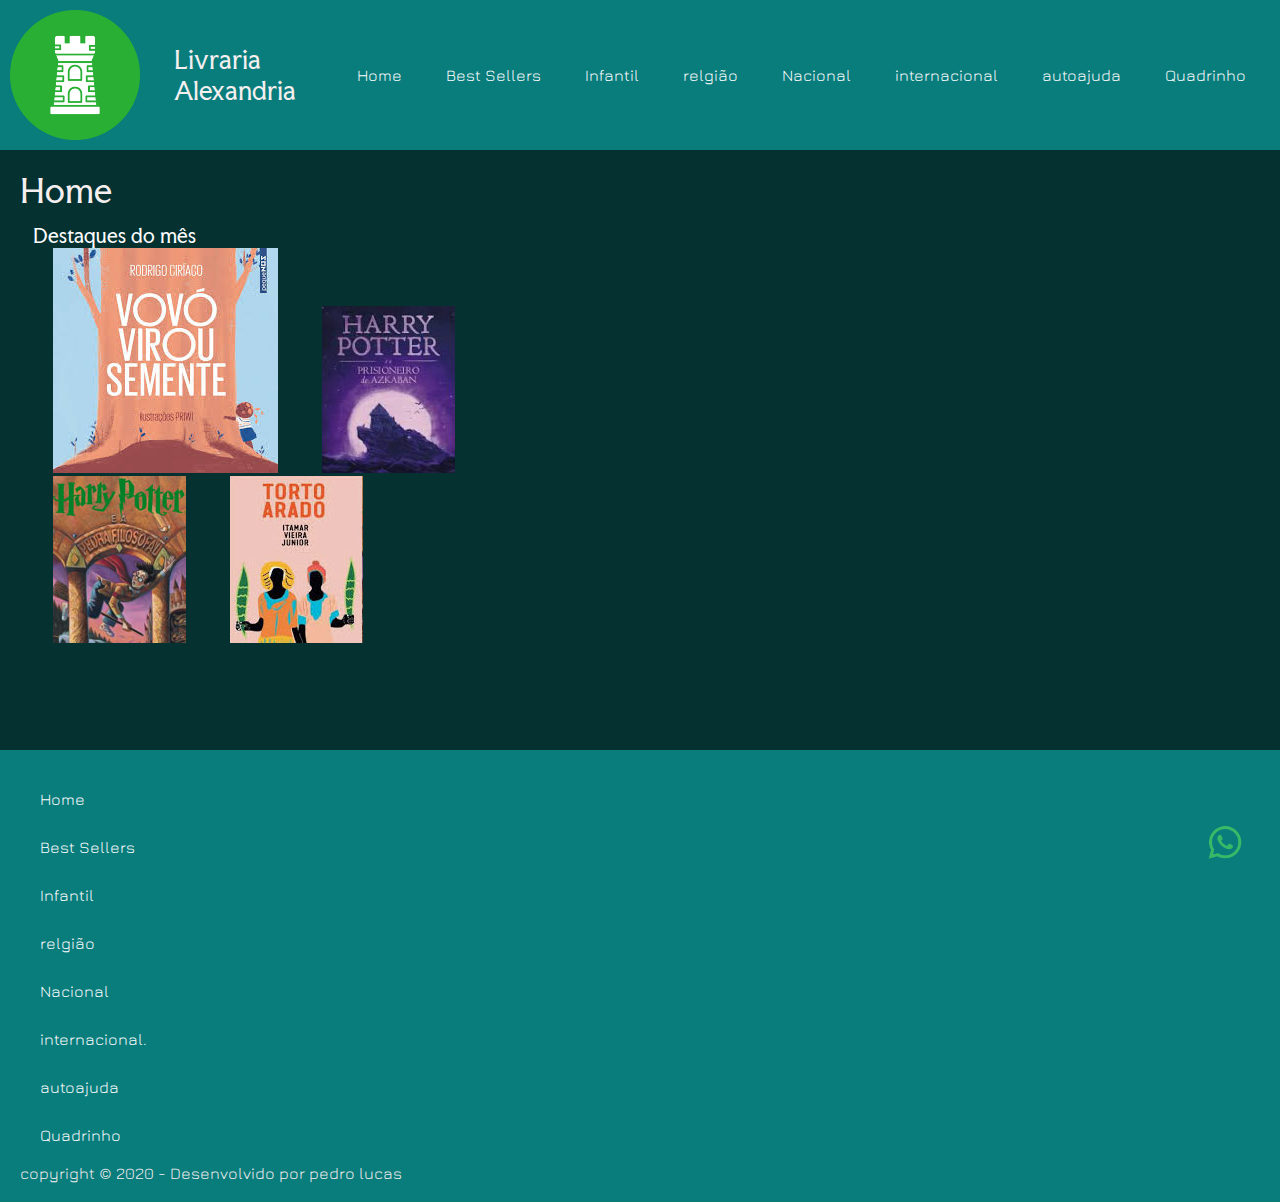
<file: index.html>
<!DOCTYPE html>
<html lang="pt-br">

<head>
    <meta charset="UTF-8">
    <meta name="viewport" content="width=device-width, initial-scale=1.0">
    <title>Livraria Alexandria</title>

    <link rel="preconnect" href="https://fonts.googleapis.com">
    <link rel="preconnect" href="https://fonts.gstatic.com" crossorigin>
    <link href="https://fonts.googleapis.com/css2?family=Faculty+Glyphic&family=Jura:wght@300..700&display=swap"
        rel="stylesheet">


    <link rel="stylesheet" href="css/lightbox.css">
    <link rel="stylesheet" href="css/style.css">
</head>

<body>

    <header><!-- topo do site -->
        <img src="img/logo-livraria.png" alt="logotipo livraria Alexandria" class="logo">
        <h2 class="nome-empresa">Livraria Alexandria</h2>

        <nav>
            <ul>
                <li><a href="index.html">Home</a></li>
                <li><a href="best-sellers.html">Best Sellers</a></li>
                <li><a href="infantil.html">Infantil</a></li>
                <li><a href="religiao.html">relgião</a></li>
                <li><a href="nacional.html">Nacional</a></li>
                <li><a href="internacional.html">internacional</a></li>
                <li><a href="auto-ajuda.html">autoajuda</a></li>
                <li><a href="quadrinhos.html">Quadrinho</a></li>
            </ul>
        </nav>


        <div class="teste-menu-responsivo">

            aqui entra o menu hamburguer
        </div>


    </header>

    <main><!-- conteudo principal -->
        <h1 class="page-title">Home</h1>
        <div class="destaques">
            <h3>Destaques do mês</h3>
            <div>
                <a href="destaques/capa1.jpg" data-lightbox="roadtrip" data-title ="Explicando a efemeridade da nossa futil existencia para seres que ainda tem esperança"> <img src="destaques/mini1.jpg" alt="link para imagen da capa"></a>
                <a href="destaques/capa2.jpg" data-lightbox="roadtrip"><img src="destaques/mini2.jpg" alt="link para imagen da capa"></a>
                <a href="destaques/capa3.jpg" data-lightbox="roadtrip"><img src="destaques/mini3.jpg" alt="link para imagen da capa"></a>
                <a href="destaques/capa4.jpg" data-lightbox="roadtrip"><img src="destaques/mini4.jpg" alt="link para imagen da capa"></a>
            </div>
        </div>
    </main>



    <footer><!-- rodape do site -->
        <nav>
            <ul>
                <li><a href="index.html">Home</a></li>
                <li><a href="best-sellers.html">Best Sellers</a></li>
                <li><a href="infantil.html">Infantil</a></li>
                <li><a href="religiao.html">relgião</a></li>
                <li><a href="nacional.html">Nacional</a></li>
                <li><a href="internacional.html">internacional.</a></li>
                <li><a href="auto-ajuda.html">autoajuda</a></li>
                <li><a href="quadrinhos.html">Quadrinho</a></li>
            </ul>
        </nav>
        <!-- icone do whatsapp para enviar mensagens -->
        <img src="img/whatsapp.png" alt="Botão" id="btn-whats" onclick="showMessage()">
        <div id="whatsmensagem">
            <textarea name="msg" id="msg" cols="30" rows="10"></textarea>
            <button onclick="enviarMsg()">Enviar</button>
        </div>
        <div class="assinatura">copyright &copy; <span class="time">2020</span> - Desenvolvido por pedro lucas </div>
    </footer>



    <script src="JS/code.js"></script>
    <script src="https://ajax.googleapis.com/ajax/libs/jquery/3.7.1/jquery.min.js"></script>
    <script src="JS/lightbox.js"></script>
</body>

</html>
</file>
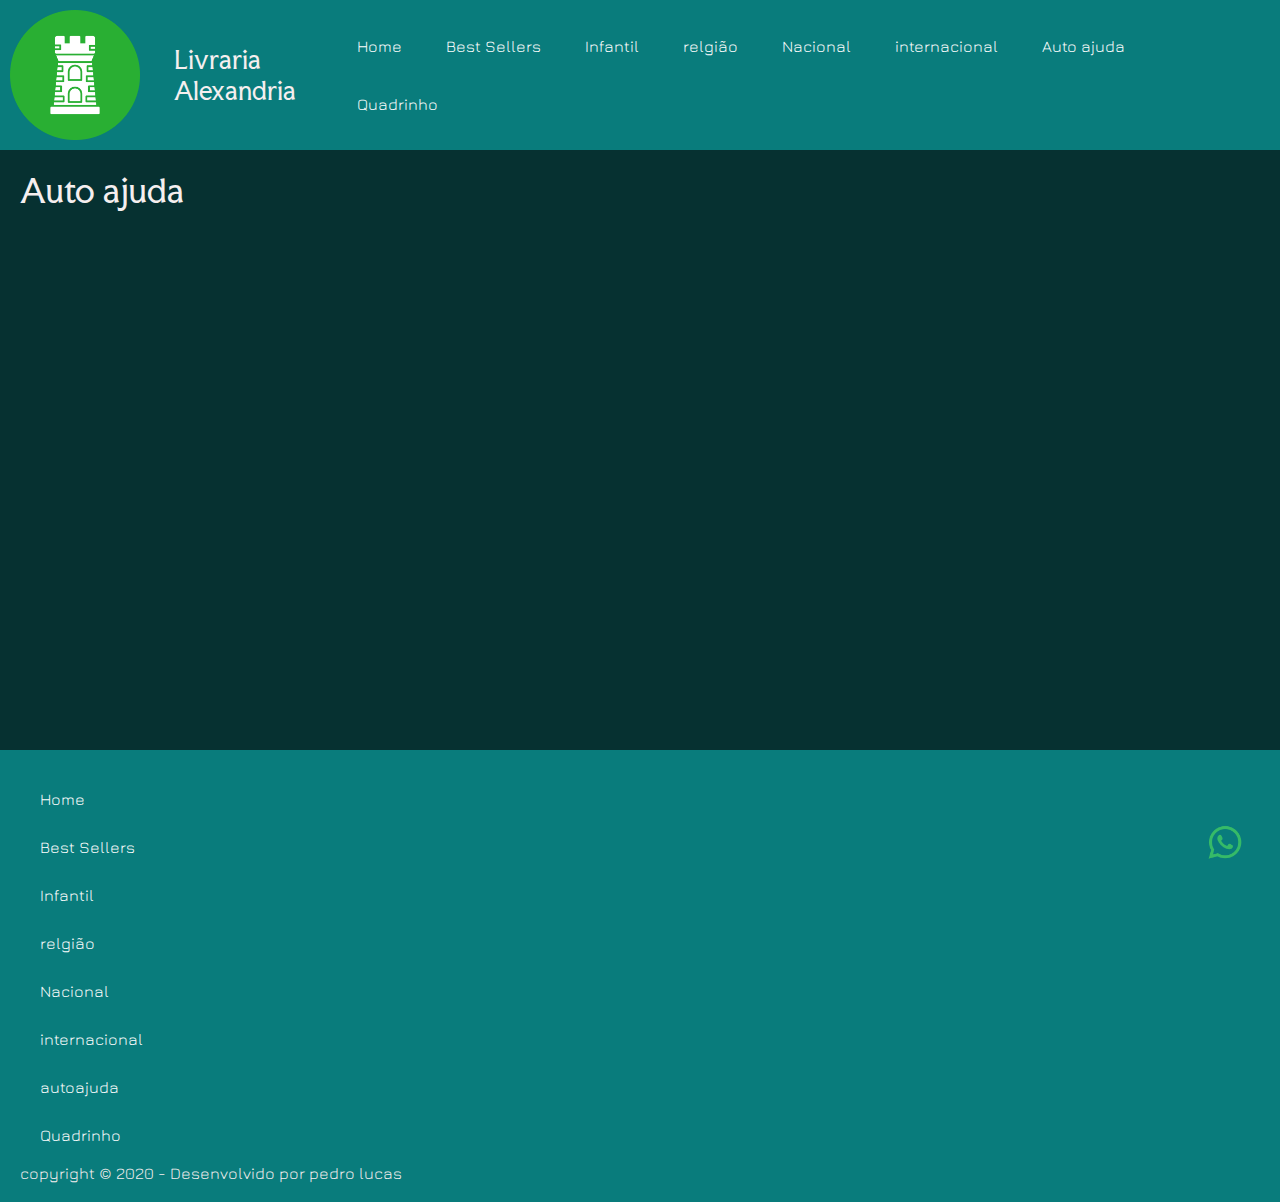
<file: auto-ajuda.html>
<!DOCTYPE html>
<html lang="pt-br">
<head>
    <meta charset="UTF-8">
    <meta name="viewport" content="width=device-width, initial-scale=1.0">
    <title>Livraria Alexandria</title>

<link rel="preconnect" href="https://fonts.googleapis.com">
<link rel="preconnect" href="https://fonts.gstatic.com" crossorigin>
<link href="https://fonts.googleapis.com/css2?family=Faculty+Glyphic&family=Jura:wght@300..700&display=swap" rel="stylesheet">

<link rel="stylesheet" href="css/style.css">   
</head>

<body>

<header><!-- topo do site -->
<img src="img/logo-livraria.png" alt="logotipo livraria Alexandria" class="logo">
<h2 class="nome-empresa">Livraria Alexandria</h2>

<nav>
    <ul>
        <li><a href="index.html">Home</a></li>
        <li><a href="best-sellers.html">Best Sellers</a></li>
        <li><a href="infantil.html">Infantil</a></li>
        <li><a href="religiao.html">relgião</a></li>
        <li><a href="nacional.html">Nacional</a></li>
        <li><a href="internacional.html">internacional</a></li>
        <li><a href="auto-ajuda.html">Auto ajuda</a></li>
        <li><a href="quadrinhos.html">Quadrinho</a></li>
    </ul>
</nav>


</header>

<main><!-- conteudo principal -->
<h1 class="page-title"> Auto ajuda</h1>
</main>

<footer><!-- rodape do site -->

    
<nav>
    <ul>
        <li><a href="index.html">Home</a></li>
        <li><a href="best-sellers.html">Best Sellers</a></li>
        <li><a href="infantil.html">Infantil</a></li>
        <li><a href="religiao.html">relgião</a></li>
        <li><a href="nacional.html">Nacional</a></li>
        <li><a href="internacional.html">internacional</a></li>
        <li><a href="auto-ajuda.html">autoajuda</a></li>
        <li><a href="quadrinhos.html">Quadrinho</a></li>
    </ul>
</nav>
<!-- icone do whatsapp para enviar mensagens -->
 <img src="img/whatsapp.png" alt="Botão" id="btn-whats" onclick="showMessage()">
 <div id="whatsmensagem">
    <textarea name="msg" id="msg" cols="30" rows="10"></textarea>
    <button onclick="enviarMsg()">Enviar</button>
 </div>
<div class="assinatura">copyright &copy; <span class="time">2020</span> - Desenvolvido por pedro lucas </div>
</footer>



<script src="JS/code.js"></script>
</body>

</html>
</file>
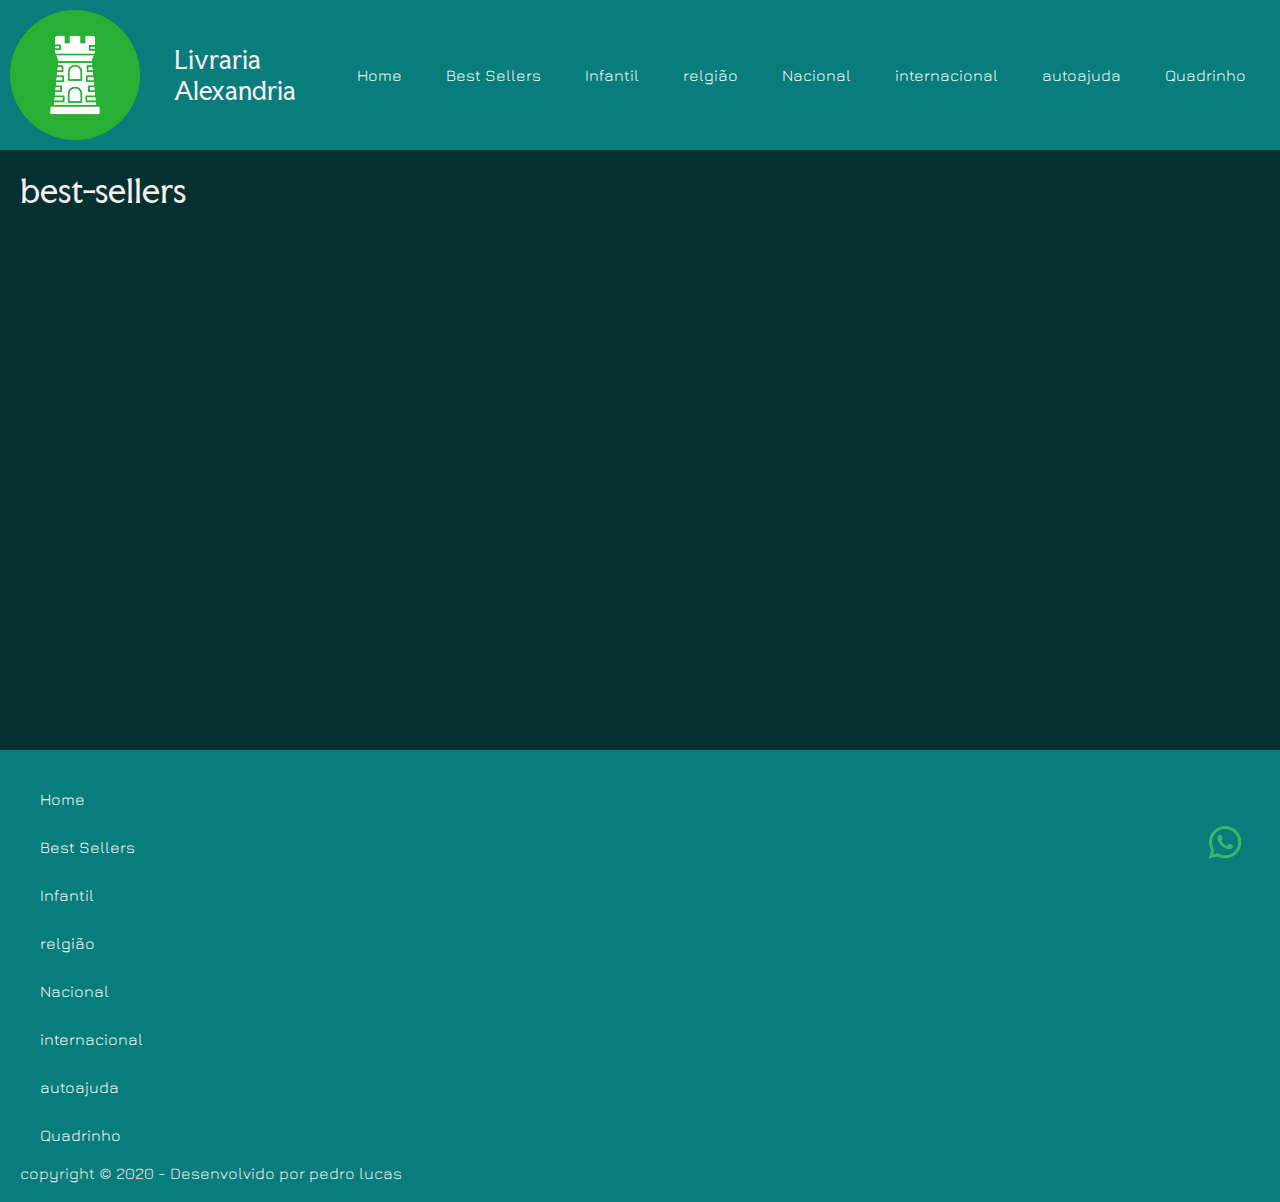
<file: best-sellers.html>
<!DOCTYPE html>
<html lang="pt-br">
<head>
    <meta charset="UTF-8">
    <meta name="viewport" content="width=device-width, initial-scale=1.0">
    <title>Livraria Alexandria</title>
    
<link rel="preconnect" href="https://fonts.googleapis.com">
<link rel="preconnect" href="https://fonts.gstatic.com" crossorigin>
<link href="https://fonts.googleapis.com/css2?family=Faculty+Glyphic&family=Jura:wght@300..700&display=swap" rel="stylesheet">
    
    <link rel="stylesheet" href="css/style.css">   
</head>

<body>

<header><!-- topo do site -->
<img src="img/logo-livraria.png" alt="logotipo livraria Alexandria" class="logo">
<h2 class="nome-empresa">Livraria Alexandria</h2>

<nav>
    <ul>
        <li><a href="index.html">Home</a></li>
        <li><a href="best-sellers.html">Best Sellers</a></li>
        <li><a href="infantil.html">Infantil</a></li>
        <li><a href="religiao.html">relgião</a></li>
        <li><a href="nacional.html">Nacional</a></li>
        <li><a href="internacional.html">internacional</a></li>
        <li><a href="auto-ajuda.html">autoajuda</a></li>
        <li><a href="quadrinhos.html">Quadrinho</a></li>
    </ul>
</nav>


</header>

<main><!-- conteudo principal -->
<h1 class="page-title"> best-sellers</h1>
</main>

<footer><!-- rodape do site -->
<nav>
    <ul>
        <li><a href="index.html">Home</a></li>
        <li><a href="best-sellers.html">Best Sellers</a></li>
        <li><a href="infantil.html">Infantil</a></li>
        <li><a href="religiao.html">relgião</a></li>
        <li><a href="nacional.html">Nacional</a></li>
        <li><a href="internacional.html">internacional</a></li>
        <li><a href="auto-ajuda.html">autoajuda</a></li>
        <li><a href="quadrinhos.html">Quadrinho</a></li>
    </ul>
</nav>
<!-- icone do whatsapp para enviar mensagens -->
 <img src="img/whatsapp.png" alt="Botão" id="btn-whats" onclick="showMessage()">
 <div id="whatsmensagem">
    <textarea name="msg" id="msg" cols="30" rows="10"></textarea>
    <button onclick="enviarMsg()">Enviar</button>
 </div>
<div class="assinatura">copyright &copy; <span class="time">2020</span> - Desenvolvido por pedro lucas </div>
</footer>



<script src="JS/code.js"></script>
</body>

</html>
</file>
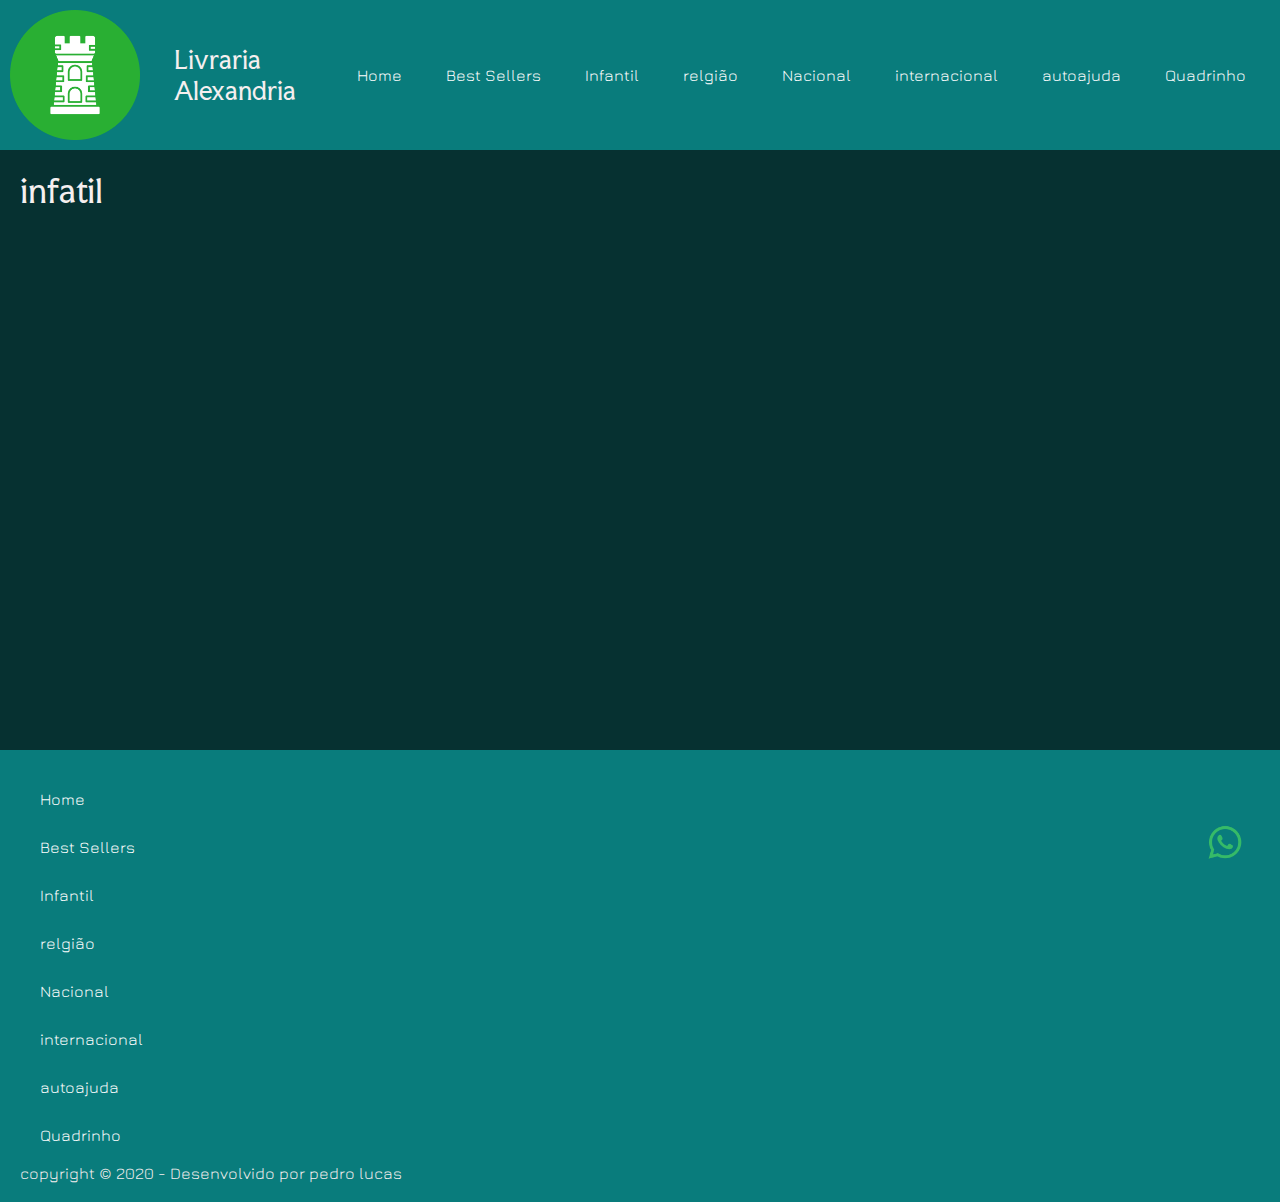
<file: infantil.html>
<!DOCTYPE html>
<html lang="pt-br">

<head>
    <meta charset="UTF-8">
    <meta name="viewport" content="width=device-width, initial-scale=1.0">
    <title>Livraria Alexandria</title>

    <link rel="preconnect" href="https://fonts.googleapis.com">
    <link rel="preconnect" href="https://fonts.gstatic.com" crossorigin>
    <link href="https://fonts.googleapis.com/css2?family=Faculty+Glyphic&family=Jura:wght@300..700&display=swap"
        rel="stylesheet">


    <link rel="stylesheet" href="css/style.css">
</head>

<body>

    <header><!-- topo do site -->
        <img src="img/logo-livraria.png" alt="logotipo livraria Alexandria" class="logo">
        <h2 class="nome-empresa">Livraria Alexandria</h2>

        <nav>
            <ul>
                <li><a href="index.html">Home</a></li>
                <li><a href="best-sellers.html">Best Sellers</a></li>
                <li><a href="infantil.html">Infantil</a></li>
                <li><a href="religiao.html">relgião</a></li>
                <li><a href="nacional.html">Nacional</a></li>
                <li><a href="internacional.html">internacional</a></li>
                <li><a href="auto-ajuda.html">autoajuda</a></li>
                <li><a href="quadrinhos.html">Quadrinho</a></li>
            </ul>
        </nav>


    </header>

    <main><!-- conteudo principal -->
        <h1 class="page-title"> infatil</h1>
    </main>

    <footer><!-- rodape do site -->
        <nav>
            <ul>
                <li><a href="index.html">Home</a></li>
                <li><a href="best-sellers.html">Best Sellers</a></li>
                <li><a href="infantil.html">Infantil</a></li>
                <li><a href="religiao.html">relgião</a></li>
                <li><a href="nacional.html">Nacional</a></li>
                <li><a href="internacional.html">internacional</a></li>
                <li><a href="auto-ajuda.html">autoajuda</a></li>
                <li><a href="quadrinhos.html">Quadrinho</a></li>
            </ul>
        </nav>
        <!-- icone do whatsapp para enviar mensagens -->
        <img src="img/whatsapp.png" alt="Botão" id="btn-whats" onclick="showMessage()">
        <div id="whatsmensagem">
            <textarea name="msg" id="msg" cols="30" rows="10"></textarea>
            <button onclick="enviarMsg()">Enviar</button>
        </div>
        <div class="assinatura">copyright &copy; <span class="time">2020</span> - Desenvolvido por pedro lucas </div>
    </footer>



    <script src="JS/code.js"></script>
</body>

</html>
</file>
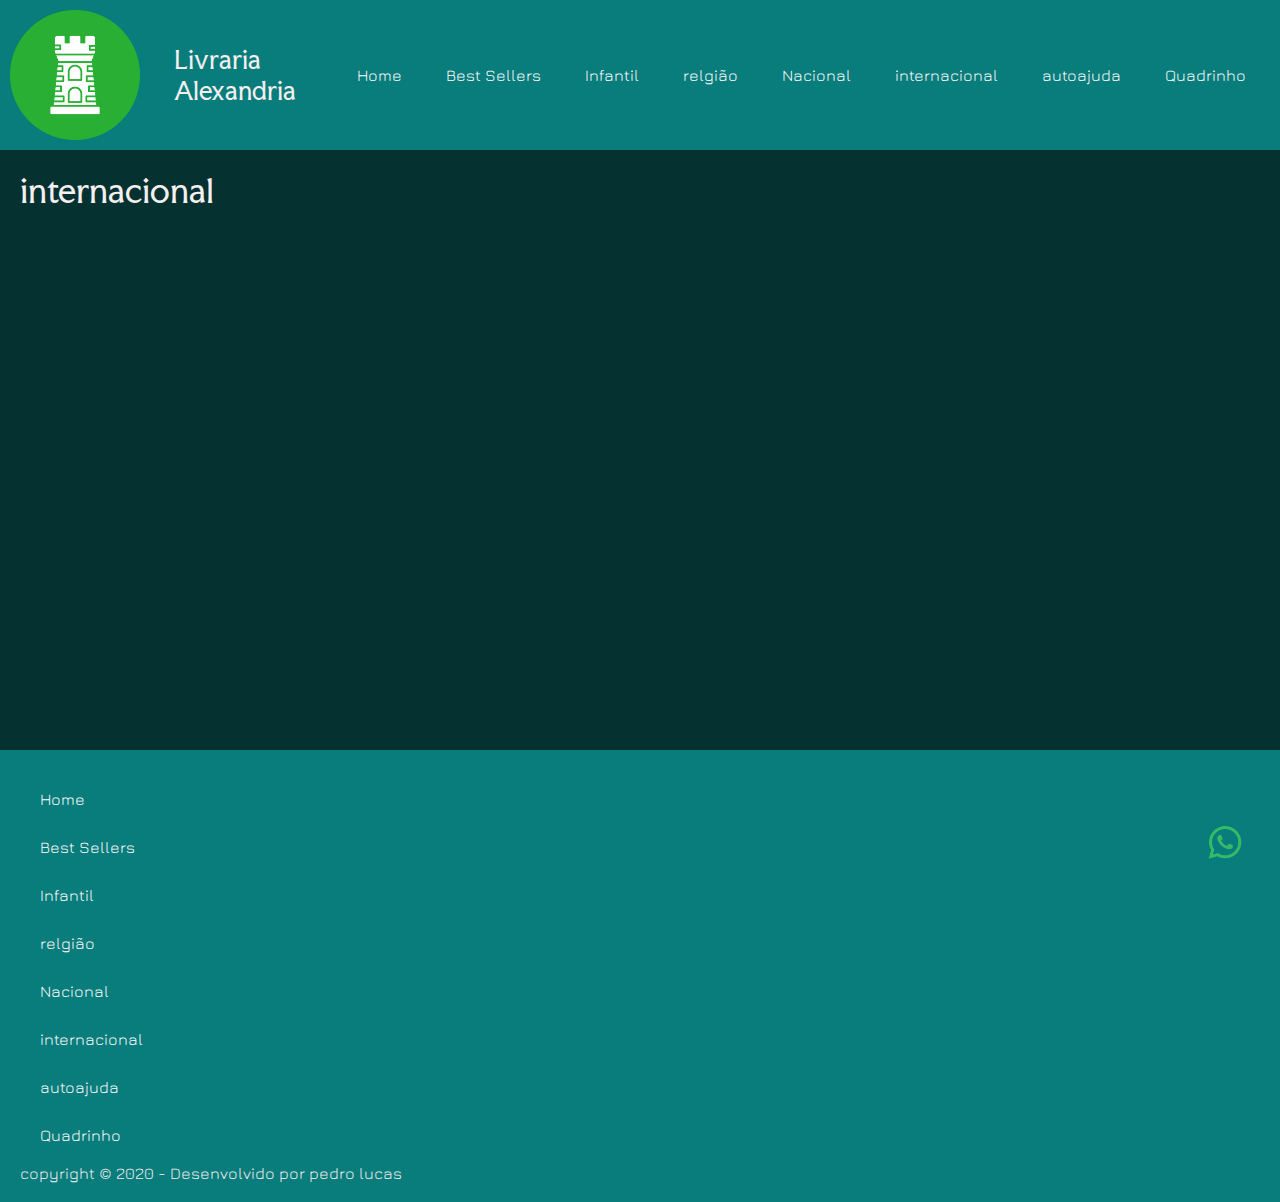
<file: internacional.html>
<!DOCTYPE html>
<html lang="pt-br">
<head>
    <meta charset="UTF-8">
    <meta name="viewport" content="width=device-width, initial-scale=1.0">
    <title>Livraria Alexandria</title>

<link rel="preconnect" href="https://fonts.googleapis.com">
<link rel="preconnect" href="https://fonts.gstatic.com" crossorigin>
<link href="https://fonts.googleapis.com/css2?family=Faculty+Glyphic&family=Jura:wght@300..700&display=swap" rel="stylesheet">


    <link rel="stylesheet" href="css/style.css">   
</head>

<body>

<header><!-- topo do site -->
<img src="img/logo-livraria.png" alt="logotipo livraria Alexandria" class="logo">
<h2 class="nome-empresa">Livraria Alexandria</h2>

<nav>
    <ul>
        <li><a href="index.html">Home</a></li>
        <li><a href="best-sellers.html">Best Sellers</a></li>
        <li><a href="infantil.html">Infantil</a></li>
        <li><a href="religiao.html">relgião</a></li>
        <li><a href="nacional.html">Nacional</a></li>
        <li><a href="internacional.html">internacional</a></li>
        <li><a href="auto-ajuda.html">autoajuda</a></li>
        <li><a href="quadrinhos.html">Quadrinho</a></li>
    </ul>
</nav>


</header>

<main><!-- conteudo principal -->
<h1 class="page-title"> internacional</h1>
</main>

<footer><!-- rodape do site -->
<nav>
    <ul>
        <li><a href="index.html">Home</a></li>
        <li><a href="best-sellers.html">Best Sellers</a></li>
        <li><a href="infantil.html">Infantil</a></li>
        <li><a href="religiao.html">relgião</a></li>
        <li><a href="nacional.html">Nacional</a></li>
        <li><a href="internacional.html">internacional</a></li>
        <li><a href="auto-ajuda.html">autoajuda</a></li>
        <li><a href="quadrinhos.html">Quadrinho</a></li>
    </ul>
</nav>
<!-- icone do whatsapp para enviar mensagens -->
 <img src="img/whatsapp.png" alt="Botão" id="btn-whats" onclick="showMessage()">
 <div id="whatsmensagem">
    <textarea name="msg" id="msg" cols="30" rows="10"></textarea>
    <button onclick="enviarMsg()">Enviar</button>
 </div>
<div class="assinatura">copyright &copy; <span class="time">2020</span> - Desenvolvido por pedro lucas </div>
</footer>



<script src="JS/code.js"></script>
</body>

</html>
</file>
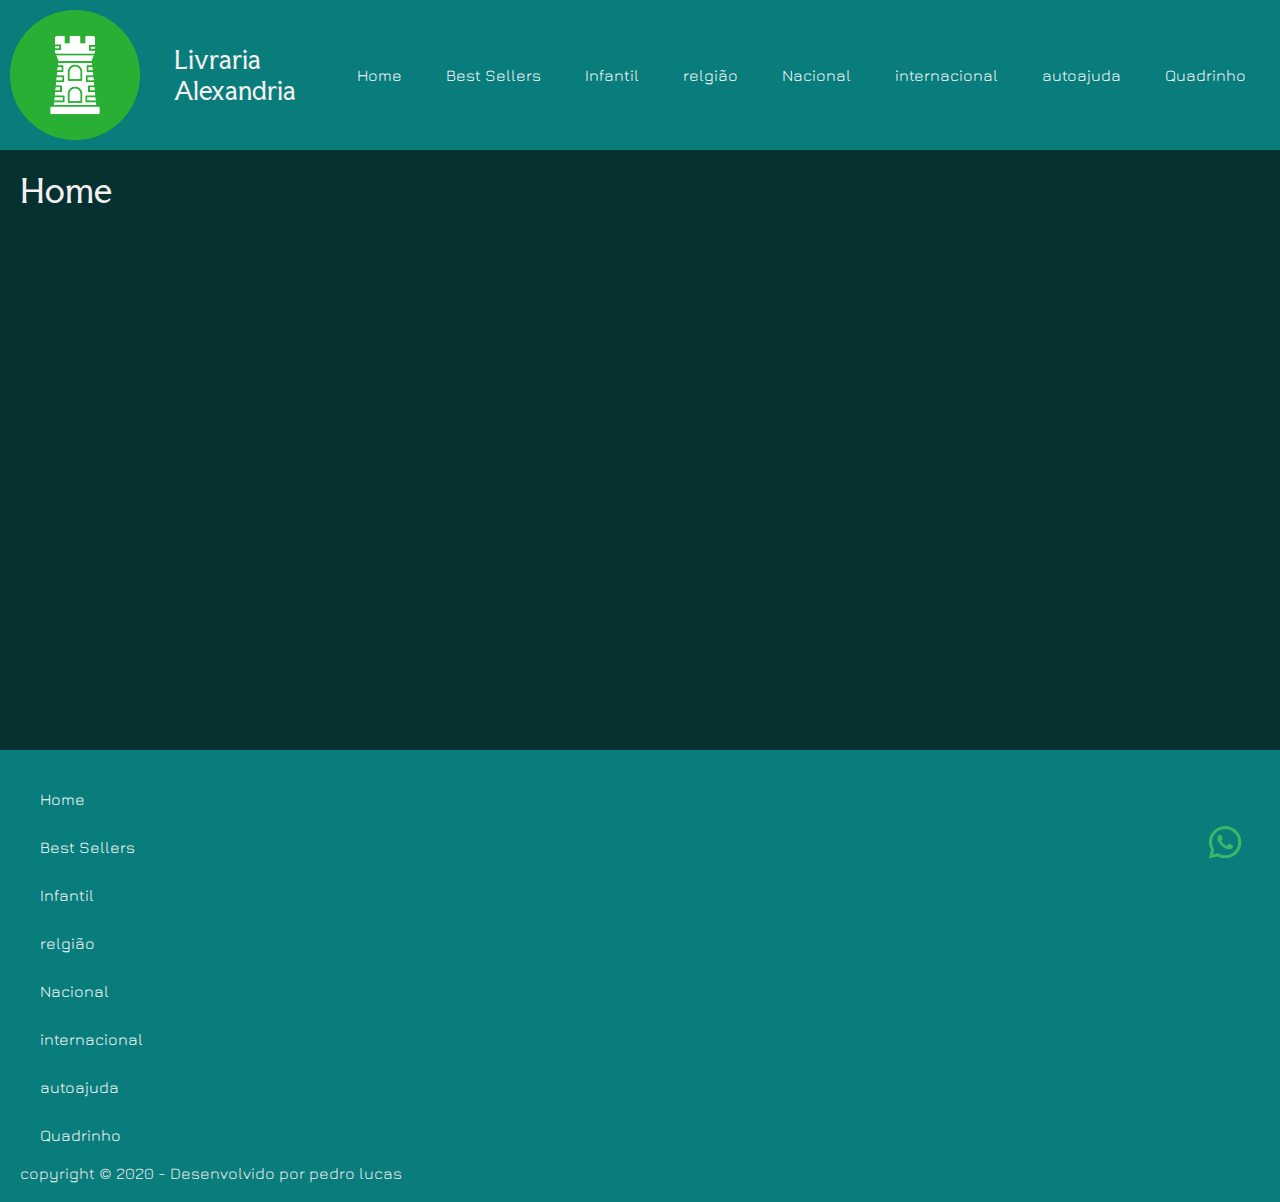
<file: modelo.html>
<!DOCTYPE html>
<html lang="pt-br">
<head>
    <meta charset="UTF-8">
    <meta name="viewport" content="width=device-width, initial-scale=1.0">
    <title>Livraria Alexandria</title>

<link rel="preconnect" href="https://fonts.googleapis.com">
<link rel="preconnect" href="https://fonts.gstatic.com" crossorigin>
<link href="https://fonts.googleapis.com/css2?family=Faculty+Glyphic&family=Jura:wght@300..700&display=swap" rel="stylesheet">

    <link rel="stylesheet" href="css/style.css">   
</head>

<body>

<header><!-- topo do site -->
<img src="img/logo-livraria.png" alt="logotipo livraria Alexandria" class="logo">
<h2 class="nome-empresa">Livraria Alexandria</h2>

<nav>
    <ul>
        <li><a href="index.html">Home</a></li>
        <li><a href="best-sellers.html">Best Sellers</a></li>
        <li><a href="infantil.html">Infantil</a></li>
        <li><a href="religiao.html">relgião</a></li>
        <li><a href="nacional.html">Nacional</a></li>
        <li><a href="internacional.html">internacional</a></li>
        <li><a href="auto-ajuda.html">autoajuda</a></li>
        <li><a href="quadrinhos.html">Quadrinho</a></li>
    </ul>
</nav>


</header>

<main><!-- conteudo principal -->
<h1 class="page-title"> Home</h1>
</main>

<footer><!-- rodape do site -->
<nav>
    <ul>
        <li><a href="index.html">Home</a></li>
        <li><a href="best-sellers.html">Best Sellers</a></li>
        <li><a href="infantil.html">Infantil</a></li>
        <li><a href="religiao.html">relgião</a></li>
        <li><a href="nacional.html">Nacional</a></li>
        <li><a href="internacional.html">internacional</a></li>
        <li><a href="auto-ajuda.html">autoajuda</a></li>
        <li><a href="quadrinhos.html">Quadrinho</a></li>
    </ul>
</nav>
<!-- icone do whatsapp para enviar mensagens -->
 <img src="img/whatsapp.png" alt="Botão" id="btn-whats" onclick="showMessage()">
 <div id="whatsmensagem">
    <textarea name="msg" id="msg" cols="30" rows="10"></textarea>
    <button onclick="enviarMsg()">Enviar</button>
 </div>
<div class="assinatura">copyright &copy; <span class="time">2020</span> - Desenvolvido por pedro lucas </div>
</footer>



<script src="JS/code.js"></script>
</body>

</html>
</file>
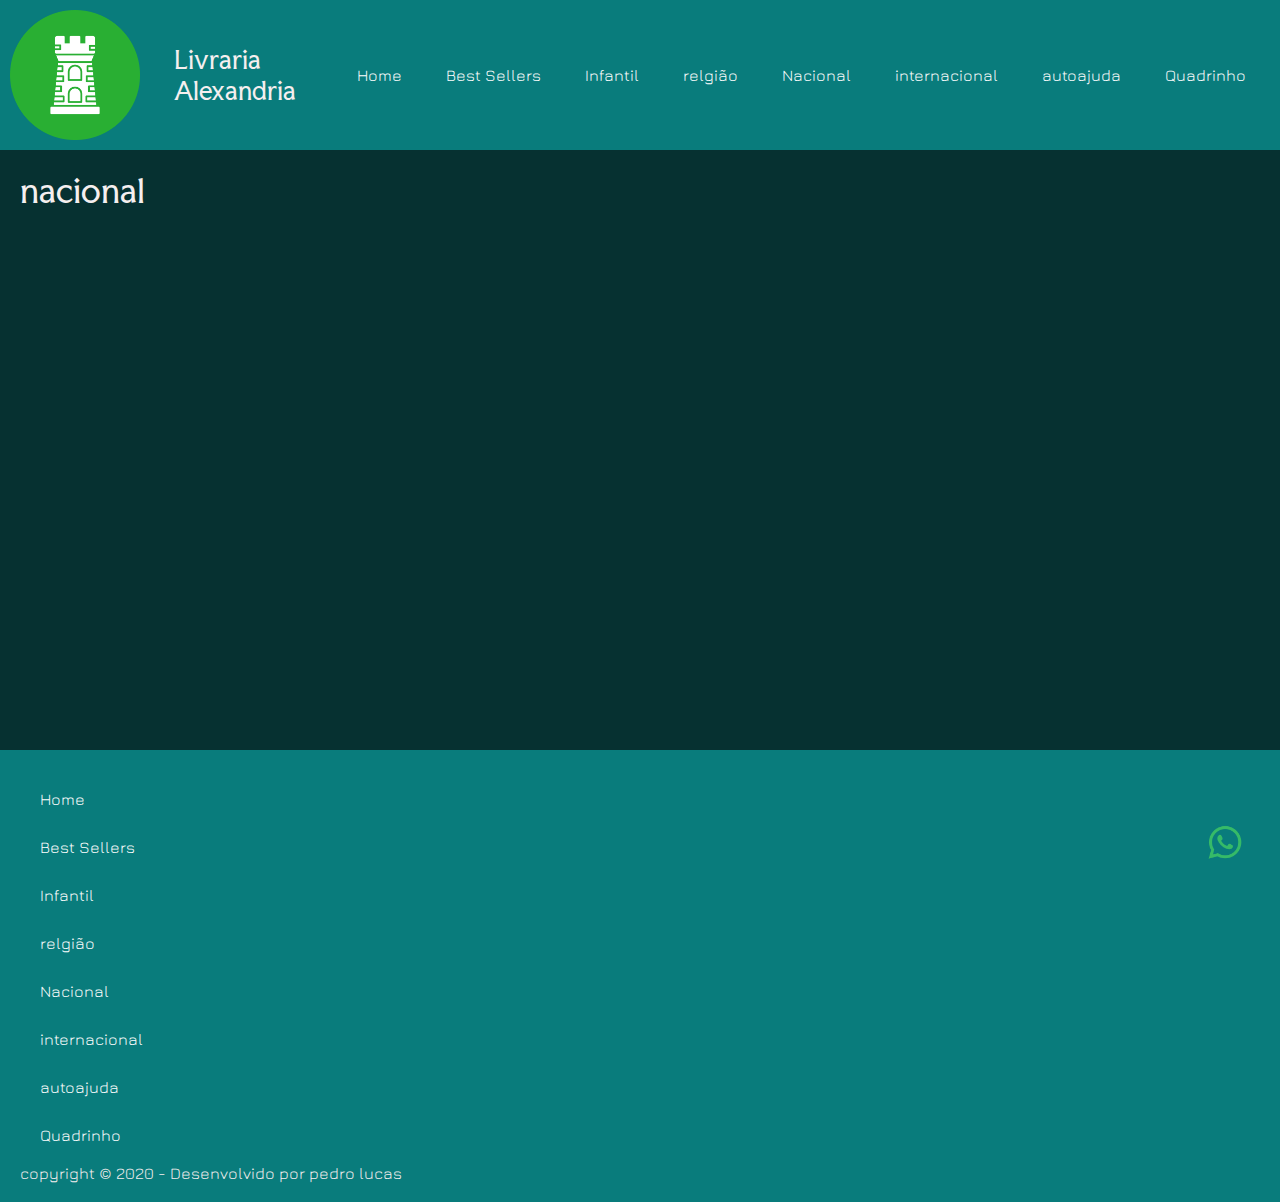
<file: nacional.html>
<!DOCTYPE html>
<html lang="pt-br">
<head>
    <meta charset="UTF-8">
    <meta name="viewport" content="width=device-width, initial-scale=1.0">
    <title>Livraria Alexandria</title>


<link rel="preconnect" href="https://fonts.googleapis.com">
<link rel="preconnect" href="https://fonts.gstatic.com" crossorigin>
<link href="https://fonts.googleapis.com/css2?family=Faculty+Glyphic&family=Jura:wght@300..700&display=swap" rel="stylesheet">


    <link rel="stylesheet" href="css/style.css">   
</head>

<body>

<header><!-- topo do site -->
<img src="img/logo-livraria.png" alt="logotipo livraria Alexandria" class="logo">
<h2 class="nome-empresa">Livraria Alexandria</h2>

<nav>
    <ul>
        <li><a href="index.html">Home</a></li>
        <li><a href="best-sellers.html">Best Sellers</a></li>
        <li><a href="infantil.html">Infantil</a></li>
        <li><a href="religiao.html">relgião</a></li>
        <li><a href="nacional.html">Nacional</a></li>
        <li><a href="internacional.html">internacional</a></li>
        <li><a href="auto-ajuda.html">autoajuda</a></li>
        <li><a href="quadrinhos.html">Quadrinho</a></li>
    </ul>
</nav>


</header>

<main><!-- conteudo principal -->
<h1 class="page-title">nacional</h1>
</main>

<footer><!-- rodape do site -->
<nav>
    <ul>
        <li><a href="index.html">Home</a></li>
        <li><a href="best-sellers.html">Best Sellers</a></li>
        <li><a href="infantil.html">Infantil</a></li>
        <li><a href="religiao.html">relgião</a></li>
        <li><a href="nacional.html">Nacional</a></li>
        <li><a href="internacional.html">internacional</a></li>
        <li><a href="auto-ajuda.html">autoajuda</a></li>
        <li><a href="quadrinhos.html">Quadrinho</a></li>
    </ul>
</nav>
<!-- icone do whatsapp para enviar mensagens -->
 <img src="img/whatsapp.png" alt="Botão" id="btn-whats" onclick="showMessage()">
 <div id="whatsmensagem">
    <textarea name="msg" id="msg" cols="30" rows="10"></textarea>
    <button onclick="enviarMsg()">Enviar</button>
 </div>
<div class="assinatura">copyright &copy; <span class="time">2020</span> - Desenvolvido por pedro lucas </div>
</footer>



<script src="JS/code.js"></script>
</body>

</html>
</file>
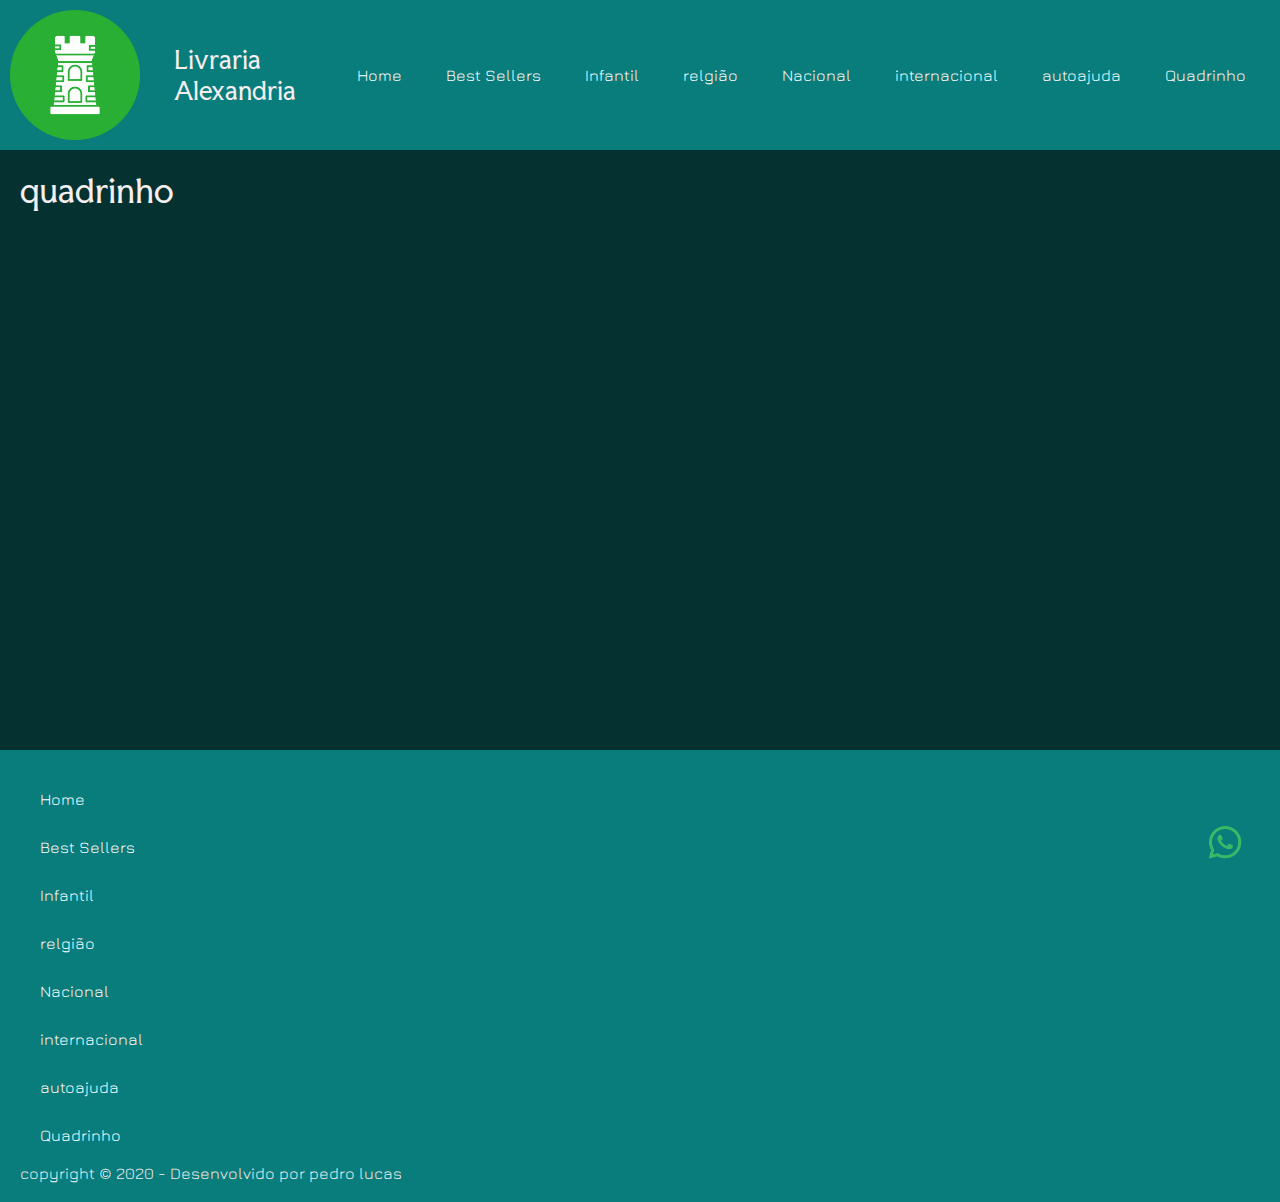
<file: quadrinhos.html>
<!DOCTYPE html>
<html lang="pt-br">
<head>
    <meta charset="UTF-8">
    <meta name="viewport" content="width=device-width, initial-scale=1.0">
    <title>Livraria Alexandria</title>

<link rel="preconnect" href="https://fonts.googleapis.com">
<link rel="preconnect" href="https://fonts.gstatic.com" crossorigin>
<link href="https://fonts.googleapis.com/css2?family=Faculty+Glyphic&family=Jura:wght@300..700&display=swap" rel="stylesheet">


    <link rel="stylesheet" href="css/style.css">   
</head>

<body>

<header><!-- topo do site -->
<img src="img/logo-livraria.png" alt="logotipo livraria Alexandria" class="logo">
<h2 class="nome-empresa">Livraria Alexandria</h2>

<nav>
    <ul>
        <li><a href="index.html">Home</a></li>
        <li><a href="best-sellers.html">Best Sellers</a></li>
        <li><a href="infantil.html">Infantil</a></li>
        <li><a href="religiao.html">relgião</a></li>
        <li><a href="nacional.html">Nacional</a></li>
        <li><a href="internacional.html">internacional</a></li>
        <li><a href="auto-ajuda.html">autoajuda</a></li>
        <li><a href="quadrinhos.html">Quadrinho</a></li>
    </ul>
</nav>


</header>

<main><!-- conteudo principal -->
<h1 class="page-title"> quadrinho</h1>
</main>

<footer><!-- rodape do site -->
<nav>
    <ul>
        <li><a href="index.html">Home</a></li>
        <li><a href="best-sellers.html">Best Sellers</a></li>
        <li><a href="infantil.html">Infantil</a></li>
        <li><a href="religiao.html">relgião</a></li>
        <li><a href="nacional.html">Nacional</a></li>
        <li><a href="internacional.html">internacional</a></li>
        <li><a href="auto-ajuda.html">autoajuda</a></li>
        <li><a href="quadrinhos.html">Quadrinho</a></li>
    </ul>
</nav>
<!-- icone do whatsapp para enviar mensagens -->
 <img src="img/whatsapp.png" alt="Botão" id="btn-whats" onclick="showMessage()">
 <div id="whatsmensagem">
    <textarea name="msg" id="msg" cols="30" rows="10"></textarea>
    <button onclick="enviarMsg()">Enviar</button>
 </div>
<div class="assinatura">copyright &copy; <span class="time">2020</span> - Desenvolvido por pedro lucas </div>
</footer>



<script src="JS/code.js"></script>
</body>

</html>
</file>
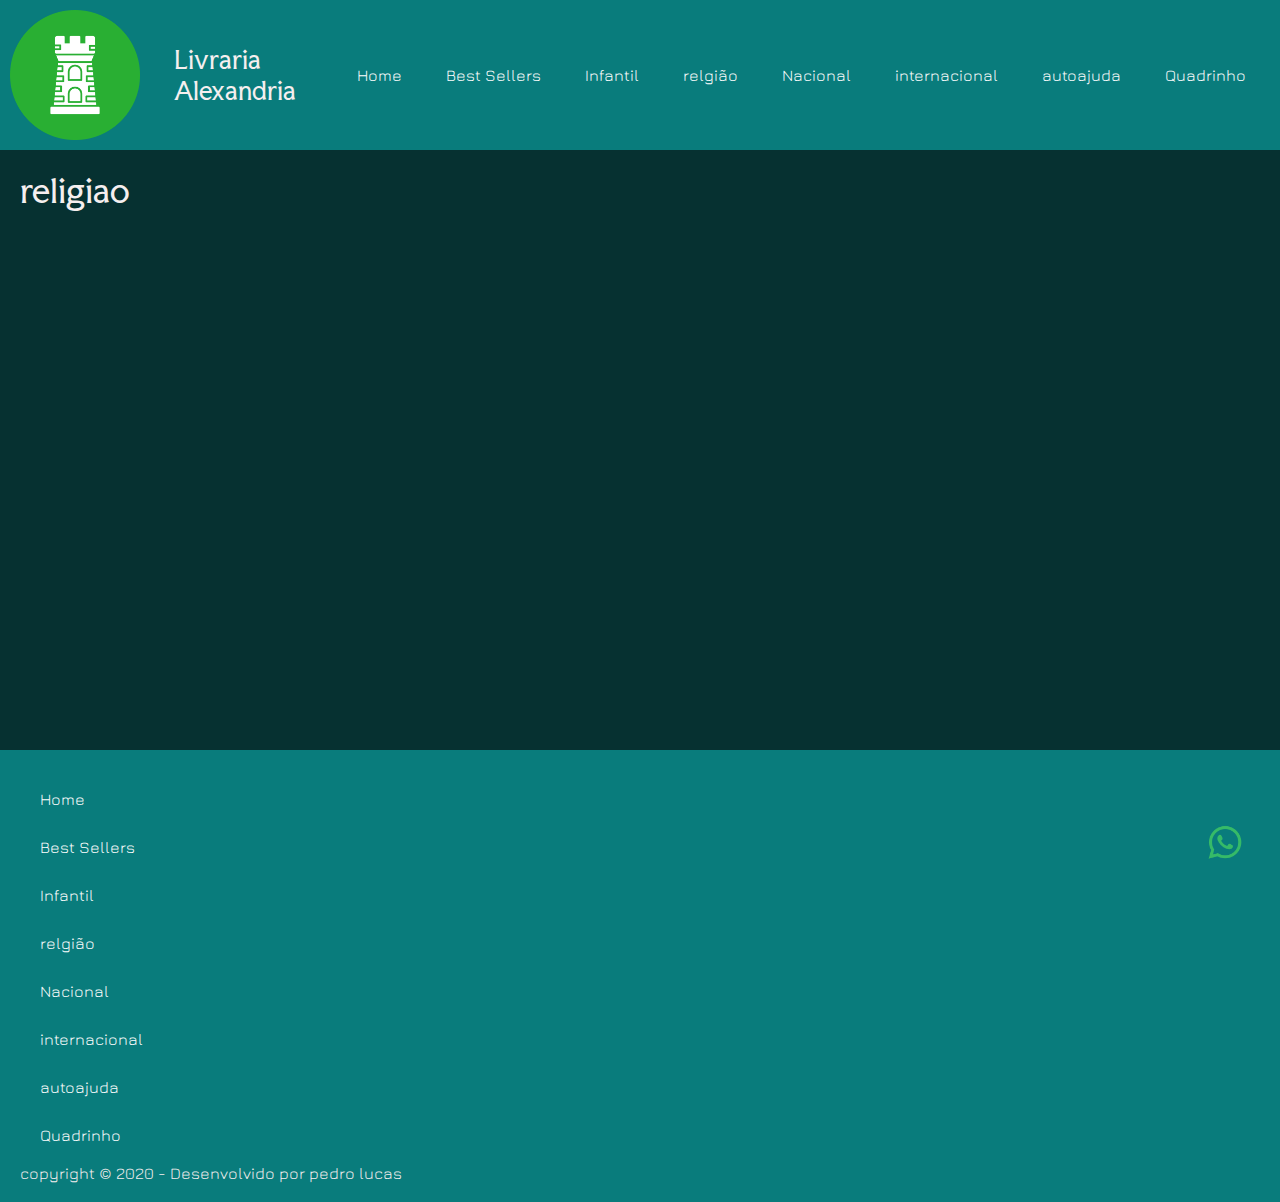
<file: religiao.html>
<!DOCTYPE html>
<html lang="pt-br">
<head>
    <meta charset="UTF-8">
    <meta name="viewport" content="width=device-width, initial-scale=1.0">
    <title>Livraria Alexandria</title>

<link rel="preconnect" href="https://fonts.googleapis.com">
<link rel="preconnect" href="https://fonts.gstatic.com" crossorigin>
<link href="https://fonts.googleapis.com/css2?family=Faculty+Glyphic&family=Jura:wght@300..700&display=swap" rel="stylesheet">


    <link rel="stylesheet" href="css/style.css">
    
    
    
</head>

<body>

<header><!-- topo do site -->
<img src="img/logo-livraria.png" alt="logotipo livraria Alexandria" class="logo">
<h2 class="nome-empresa">Livraria Alexandria</h2>

<nav>
    <ul>
        <li><a href="index.html">Home</a></li>
        <li><a href="best-sellers.html">Best Sellers</a></li>
        <li><a href="infantil.html">Infantil</a></li>
        <li><a href="religiao.html">relgião</a></li>
        <li><a href="nacional.html">Nacional</a></li>
        <li><a href="internacional.html">internacional</a></li>
        <li><a href="auto-ajuda.html">autoajuda</a></li>
        <li><a href="quadrinhos.html">Quadrinho</a></li>
    </ul>
</nav>


</header>

<main><!-- conteudo principal -->
<h1 class="page-title">religiao</h1>
</main>

<footer><!-- rodape do site -->
<nav>
    <ul>
        <li><a href="index.html">Home</a></li>
        <li><a href="best-sellers.html">Best Sellers</a></li>
        <li><a href="infantil.html">Infantil</a></li>
        <li><a href="religiao.html">relgião</a></li>
        <li><a href="nacional.html">Nacional</a></li>
        <li><a href="internacional.html">internacional</a></li>
        <li><a href="auto-ajuda.html">autoajuda</a></li>
        <li><a href="quadrinhos.html">Quadrinho</a></li>
    </ul>
</nav>
<!-- icone do whatsapp para enviar mensagens -->
 <img src="img/whatsapp.png" alt="Botão" id="btn-whats" onclick="showMessage()">
 <div id="whatsmensagem">
    <textarea name="msg" id="msg" cols="30" rows="10"></textarea>
    <button onclick="enviarMsg()">Enviar</button>
 </div>
<div class="assinatura">copyright &copy; <span class="time">2020</span> - Desenvolvido por pedro lucas </div>
</footer>



<script src="JS/code.js"></script>
</body>

</html>
</file>
<file: css/style.css>
/* reset dos padrões do navegador  */
*,
*::before,
*::after {
  margin: 0;
  padding: 0;
  box-sizing: border-box;
}

html,
body {
  height: 100%;
}




/* regras para as tags */

body {
  background-color: #063131;
  color: #f5efef;
  font-family: "Jura", sans-serif;
  font-optical-sizing: auto;
  font-weight: weight;
  font-style: normal;
}


header {


  background-color: #097c7c;

  padding: 10px;

  display: flex;

  justify-content: start;

  align-items: center;



}


header nav {
  width: 100%;
}

header nav li,
header nav a {
  display: inline-block;

}

header nav li a,
header nav li a:visited {
  text-decoration: none;
  color: #ffffff;
  margin: 10px;
  padding: 10px;
}

header nav li a:hover {
  background-color: #086969;
  /*  color: rgb(238, 234, 234); */
}


h2 {
  margin: 4px;


}

/* ol,
ul,
p {
 /*  margin-bottom: 70px; 
 }*/




h1,
h2,
h3,
h4 {
  font-family: "Faculty Glyphic", sans-serif;
  font-weight: 400;
  font-style: normal;
}

main {
  min-height: 600px;
  padding: 20px;

}


footer {
  padding: 20px;
  background-color: #097c7c;

}


footer nav {
  width: 180px;
}

footer nav li,
footer nav a {
  display: block;

}

footer nav li a,
footer nav li a:visited {
  text-decoration: none;
  color: #ffffff;
  margin: 10px;
  padding: 10px;
}

footer nav li a:hover {
  background-color: #086969;

}


/*regras para as classes */
.logo {
  display: block;
  height: 130px;
  width: 130px;
  margin-right: 30px;
}

.destaques {
  width: 50%;
  padding: 10px;
  background-color: #063131;
  border: 3px solid #063131
}

.destaques a {
  margin: 20px;
}

.destaques h3 {
  color: #ffffff;
}






/*regras para os ids */
#btn-whats {
  width: 70px;
  position: fixed;
  bottom: 20px;
  right: 20px;
  cursor: pointer;



}

#whatsmensagem {

  width: 260px;
  position: fixed;
  bottom: 80px;
  right: 30px;
  padding: 10px;
  background-color: rgba(14, 204, 71, 0.849);
  display: none;


}

.teste-menu-responsivo {

  padding: 10px;

  background-color: #7aecec;

  display: none;
}

/* comportamento do menu no celular */

@media screen and (max-width:600px) {


  /* no celular oculta menu horizontal  */

  header nav {
    display: none;
  }



  /* exibe o menu do celular  */
  .teste-menu-responsivo {
    display: block;
  }
}
</file>
